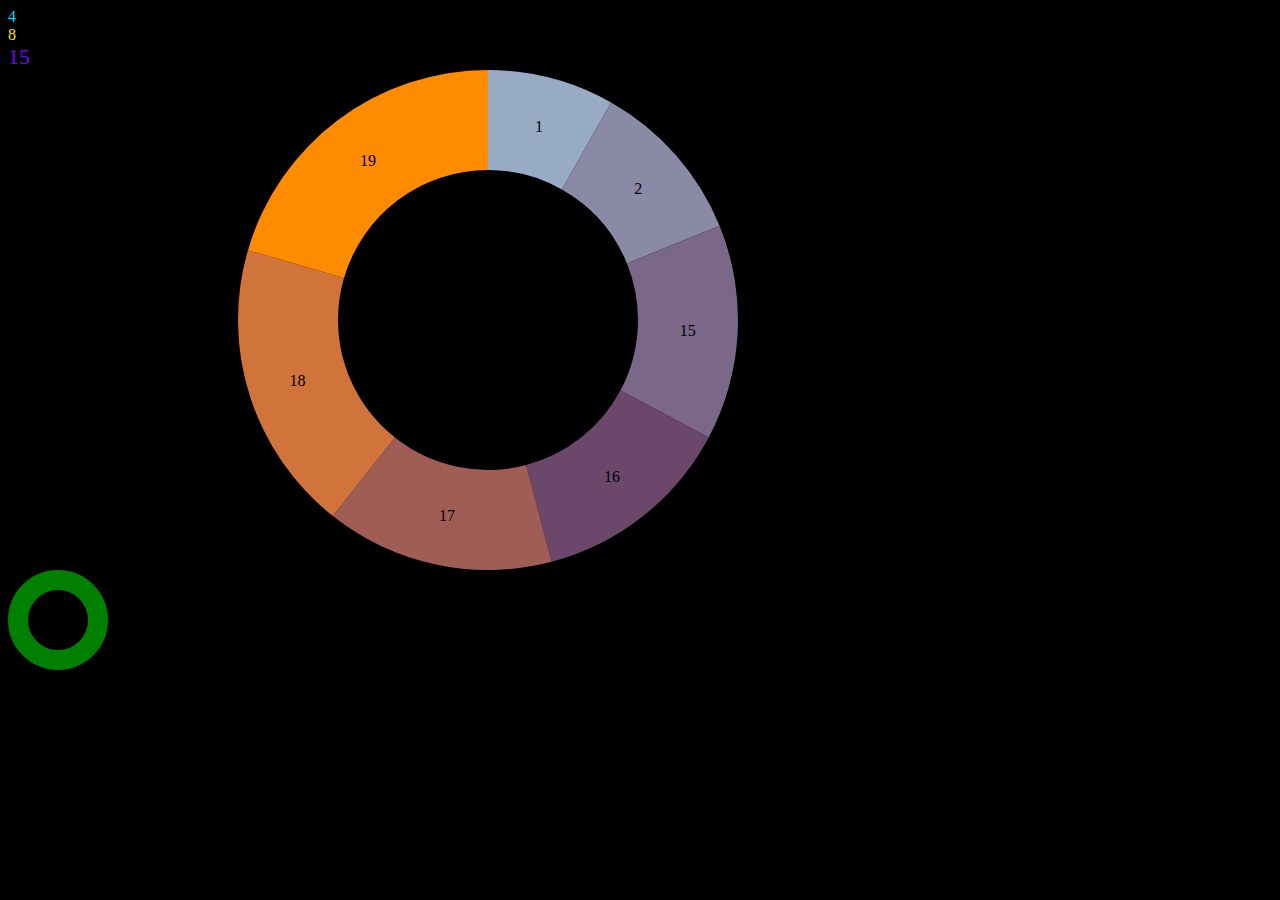
<file: concurrent/concurrent.html>
<html>
  <head>
    <script language="Javascript" type="text/javascript" src="../common/jquery.js"></script>
    <script language="Javascript" type="text/javascript" src="../common/d3.min.js"></script>
    <script language="Javascript" type="text/javascript" src="./js1.js"></script>
    <script language="Javascript" type="text/javascript" src="./d3AS.js"></script>
    <link href="./estilos.css" rel="stylesheet" />
  </head>
  <body>
    <div id="boton1">Boton1</div>
    <div id="boton1">Boton2</div>
    <div id="nodopadre" class="parent">capa padre</div>
    <script language="Javascript" type="text/javascript">
      /*pinta(50000, "nodopadre", "c_hijo");*/
      $("#boton1").click(pinta(50, "nodopadre", "c_hijo_boton1_" + Math.floor((Math.random() * 10) + 1)));
      $("#boton2").click(pinta(50, "nodopadre", "c_hijo_boton2_" + Math.floor((Math.random() * 10) + 1)));
      pintaD3();

      var datosDonut = [{etiqueta: 1, valor: 10},{etiqueta: 2, valor: 13},{etiqueta: 15, valor: 17},{etiqueta: 16, valor: 16},{etiqueta: 17, valor: 18},{etiqueta: 18, valor: 23},{etiqueta: 19, valor: 25}];
      var colores = ["#98abc5", "#8a89a6", "#7b6888", "#6b486b", "#a05d56", "#d0743c", "#ff8c00"];
      //datosDonut = '';
      pintaDonut(datosDonut, colores, 960, 500, 100);

    </script>
    <div id="svg">
      <svg width="100" height="100">
        <circle cx="50" cy="50" r="40" stroke="green" stroke-width="20"  />
      </svg>
    </div>
  </body>
</html>
</file>
<file: concurrent/estilos.css>
#nodopadre {color:blue;font-size:22px;}
.c_hijo {color:green;font-size:8px;}
</file>
